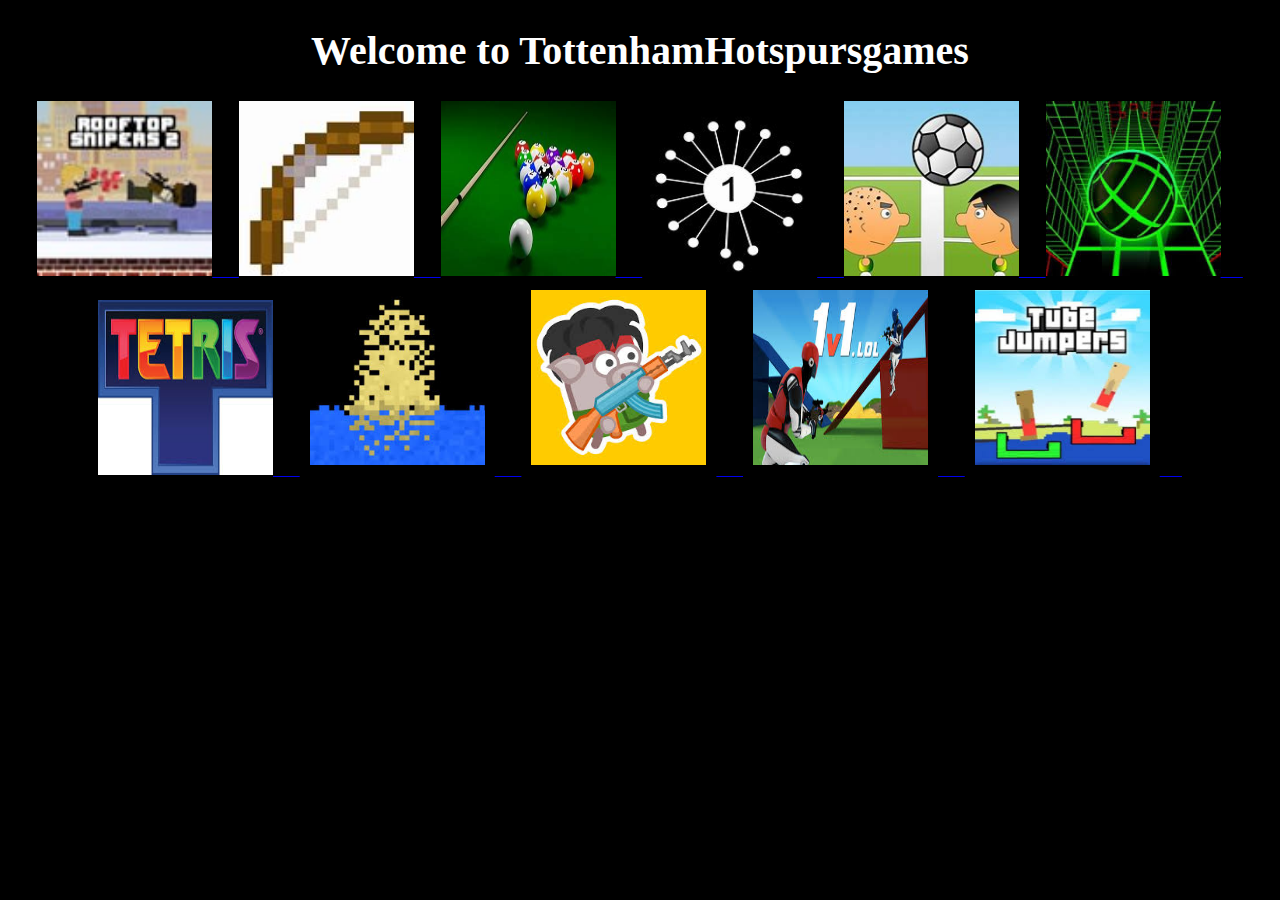
<file: index.html>
<!DOCTYPE html>
<html lang="en">
<head>
    <meta charset="UTF-8">
    <meta name="viewport" content="width=device-width, initial-scale=1.0">
    <title>Home | Schoology</title>
    <link rel="stylesheet" href="styles.css">
</head>
<body>
<h1>Welcome to TottenhamHotspursgames</h1>
    <a href="https://metcxc.github.io/rooftop-snipers-2/">
        <img src="Rooftopsnipers.png" alt="image" style="width: 175px; height: 175px;" class="image>
              <button title="Click me" onclick="animation()">‎ ‎ ‎ ‎ ‎ ‎ </button>
    </a>
    <a href="https://metcxc.github.io/Eaglercraft"> 
        <img src="bow.jpg" alt="image" style="width: 175px; height: 175px;" class="image>
              <button title="Click me" onclick="animation()">‎ ‎ ‎ ‎ ‎ ‎ </button>
       </a>
       <a href="/BowGm/Projects/8-ball"> 
        <img src="8ball.jpg" alt="image" style="width: 175px; height: 175px;" class="image>
              <button title="Click me" onclick="animation()">‎ ‎ ‎ ‎ ‎ ‎ </button>
       </a>
           <a href="https://metcxc.github.io/coreball/"> 
        <img src="coreball.jpg" alt="image" style="width: 175px; height: 175px;" class="image>
              <button title="Click me" onclick="animation()">‎ ‎ ‎ ‎ ‎ ‎ </button>
       </a>
        <a href="https://metcxc.github.io/1on1soccer/"> 
        <img src="1on1.jpg" alt="image" style="width: 175px; height: 175px;" class="image>
              <button title="Click me" onclick="animation()">‎ ‎ ‎ ‎ ‎ ‎ </button>
       </a>
        <a href="https://metcxc.github.io/Slope/"> 
        <img src="slope.png" alt="image" style="width: 175px; height: 175px;" class="image>
              <button title="Click me" onclick="animation()">‎ ‎ ‎ ‎ ‎ ‎ </button>
       </a>
        <a href="https://metcxc.github.io/tetris/"> 
        <img src="tetris.png" alt="image" style="width: 175px; height: 175px;" class="image>
              <button title="Click me" onclick="animation()">‎ ‎ ‎ ‎ ‎ ‎ </button>
       </a>
            <a href="https://metcxc.github.io/sandboxels/"> 
        <img src="sandboxels.jpg" alt="image" style="width: 175px; height: 175px;" class="image
              <button title="Click me" onclick="animation()">‎ ‎ ‎ ‎ ‎ ‎ </button>
       </a>               
            <a href="https://metcxc.github.io/baconnmaydie/"> 
        <img src="bacon.jpg" alt="image" style="width: 175px; height: 175px;" class="image
              <button title="Click me" onclick="animation()">‎ ‎ ‎ ‎ ‎ ‎ </button>
       </a>        
                <a href="https://metcxc.github.io/1v1Lol/"> 
        <img src="1v1lol.jpg" alt="image" style="width: 175px; height: 175px;" class="image
              <button title="Click me" onclick="animation()">‎ ‎ ‎ ‎ ‎ ‎ </button>
       </a>    
                <a href="https://metcxc.github.io/tubejumpers/"> 
        <img src="tube.jpg" alt="image" style="width: 175px; height: 175px;" class="image
              <button title="Click me" onclick="animation()">‎ ‎ ‎ ‎ ‎ ‎ </button>
       </a>    
</body>
</html>
</file>
<file: styles.css>
body {
    background-color: black;
    font-family: Arial, sans-serif;
    margin: 0;
    padding: 0;
    text-align: center;
}

h1 {
    text-align: center;
    font-size: 40px;
    font-weight: bold;
    animation: rgb-animation 6s infinite;
    font-family: "Cedarville Cursive";
    color: white;
}

@keyframes rgb-animation {
    0% {
        color: rgb(255, 0, 0);
    }
    25% {
        color: rgb(0, 255, 0);
    }
    50% {
        color: rgb(0, 0, 255);
    }
    75% {
        color: rgb(255, 255, 0);
    }
    100% {
        color: rgb(255, 0, 0);
    }
}

.image {
    width: 150px;
    height: 150px;
    margin: 10px;
    transition: transform 0.5s ease, opacity 0.5s ease; /* Transition effect /
}

.image:hover {
    transform: scale(1.1); / Scale up the image on hover /
    opacity: 0.8; / Slightly decrease opacity on hover */
}
</file>
